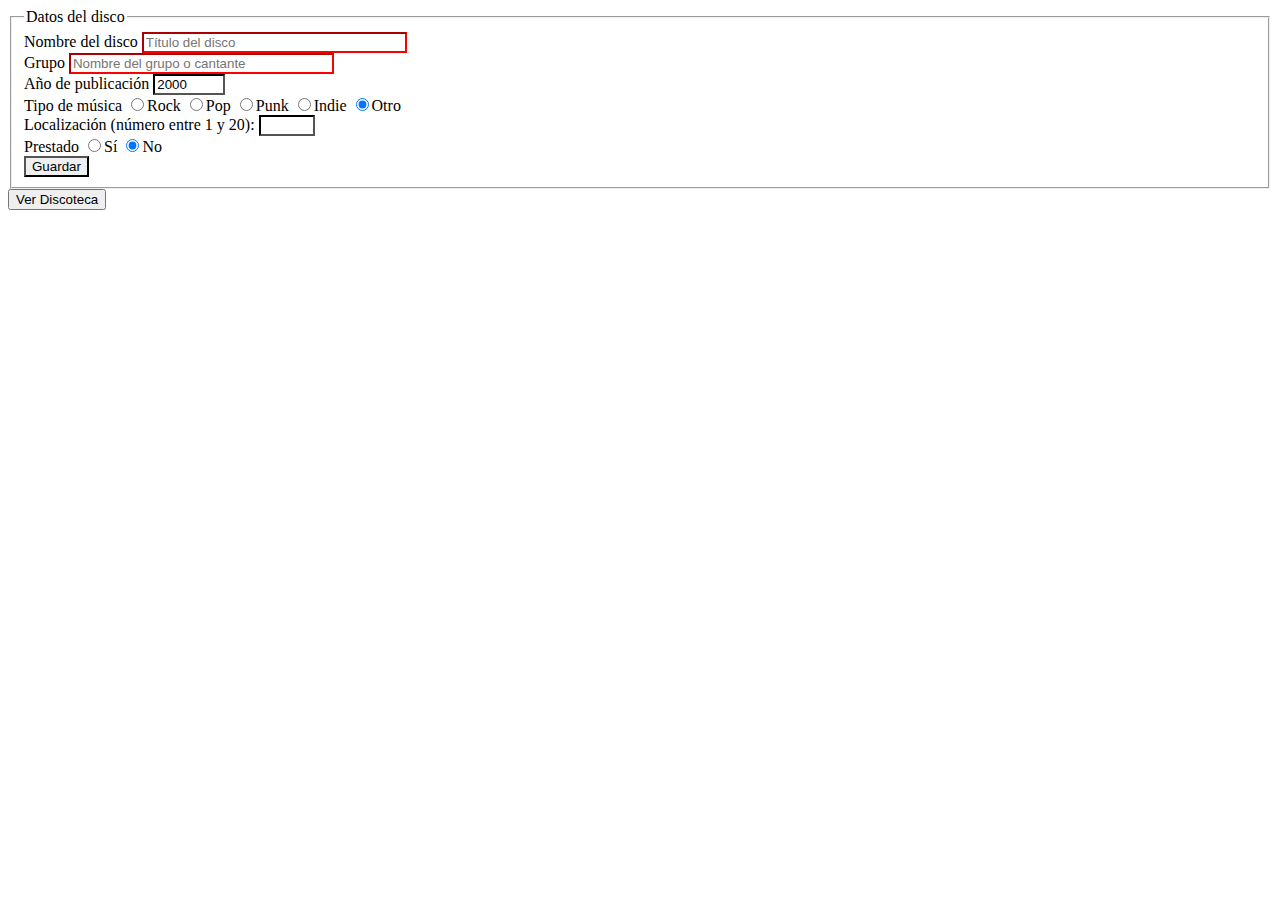
<file: Validacion-Formulario/index.html>
<!DOCTYPE html>
<html lang="en">
<head>
    <meta charset="UTF-8">
    <meta name="viewport" content="width=device-width, initial-scale=1.0">
    <title>Document</title>
    <link rel="stylesheet" href="style.css">
</head>
<body>
   <form name="miformulario" id= "miformulario" >
       <fieldset>
           <legend>Datos del disco  </legend>   
                <label for="nombre">Nombre del disco
                    <input id="nombre" name="nombre" type="text" maxlength="20" required placeholder="Título del disco" size="30">
                </label>
                <br>    
                <label for="Grupo">Grupo
                    <input type="text" name="grupo" id="grupo" maxlength="20" required placeholder="Nombre del grupo o cantante" size="30">
                </label>
                <br>
                <label for="anno">Año de publicación
                    <input type="number" name="anno" id="anno" min="1900" max=2050 value="2000" >
                </label>
                <br>
                <label for="tipoMusica">Tipo de música
                    <input type="radio" name="tipoMusica" id="tipoMusica" value="Rock">Rock  
                    <input type="radio" name="tipoMusica" id="tipoMusica" value="Pop">Pop
                    <input type="radio" name="tipoMusica" id="tipoMusica" value="Punk">Punk
                    <input type="radio" name="tipoMusica" id="tipoMusica" value="Indie">Indie 
                    <input type="radio" name="tipoMusica" id="tipoMusica" value="Otro" checked>Otro        
                </label>                
                <br>
                <label for="localizacion">Localización (número entre 1 y 20): 
                    <input type="number" name="localizacion" id="localizacion" min=1 max=20>
                </label>
                <br>
                <label for="prestado">Prestado
                    <input type="radio" name="prestado" id="prestado" value=true>Sí
                    <input type="radio" name="prestado" id="prestado" value=false checked>No
                </label>
                <br>
                <input type="submit" name="guardar" id='guardar' value="Guardar"/>
           </legend>     
        </fieldset>
   </form>
    <button id="verDiscos">Ver Discoteca</button> 
  <script src="app.js"></script>
</body>

</html>
</file>
<file: Validacion-Formulario/style.css>
/* •	Si el dato es válido el texto y el color del borde será negro. */
input:valid {
  border-color: black;
  color: black;
}
/* •	Si el dato no es válido el texto y el color del borde será rojo. */
input:invalid {
  border-color: red;
  color: red;
}
</file>
